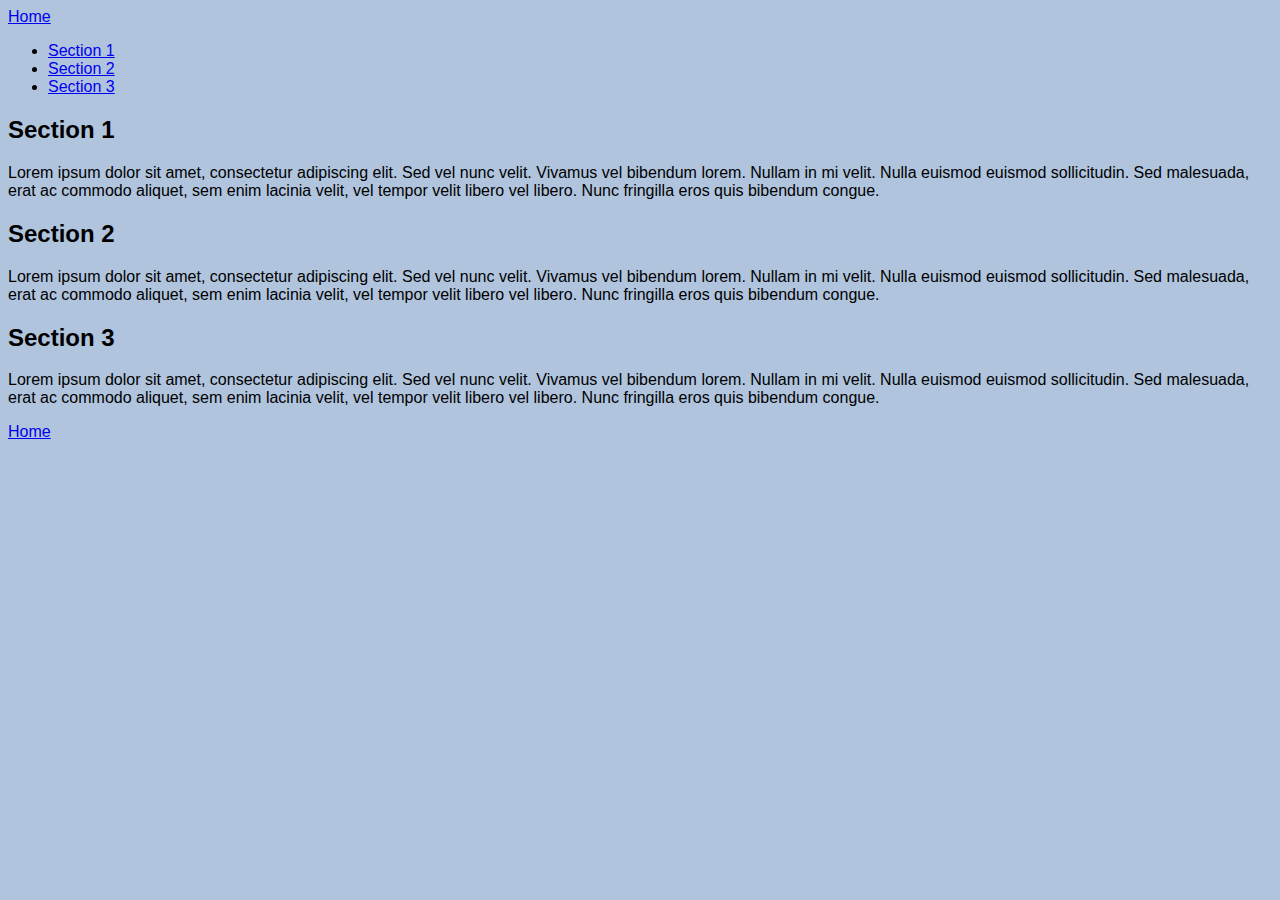
<file: docs/html_test/index.html>
<!DOCTYPE html>
<html>
    <head>
        <link rel="stylesheet" href="stylesheet.css">
        <script src="js/main.js "></script>
    </head>
    <header>
        <a href="#">Home</a>
      </header>
      
      <aside class="sidebar">
        <nav>
          <ul>
            <li><a href="#section1">Section 1</a></li>
            <li><a href="#section2">Section 2</a></li>
            <li><a href="#section3">Section 3</a></li>
          </ul>
        </nav>
      </aside>
      
      <main>
        <section id="section1">
          <h2>Section 1</h2>
          <p>Lorem ipsum dolor sit amet, consectetur adipiscing elit. Sed vel nunc velit. Vivamus vel bibendum lorem. Nullam in mi velit. Nulla euismod euismod sollicitudin. Sed malesuada, erat ac commodo aliquet, sem enim lacinia velit, vel tempor velit libero vel libero. Nunc fringilla eros quis bibendum congue. </p>
        </section>
        <section id="section2">
          <h2>Section 2</h2>
          <p>Lorem ipsum dolor sit amet, consectetur adipiscing elit. Sed vel nunc velit. Vivamus vel bibendum lorem. Nullam in mi velit. Nulla euismod euismod sollicitudin. Sed malesuada, erat ac commodo aliquet, sem enim lacinia velit, vel tempor velit libero vel libero. Nunc fringilla eros quis bibendum congue. </p>
        </section>
        <section id="section3">
          <h2>Section 3</h2>
          <p>Lorem ipsum dolor sit amet, consectetur adipiscing elit. Sed vel nunc velit. Vivamus vel bibendum lorem. Nullam in mi velit. Nulla euismod euismod sollicitudin. Sed malesuada, erat ac commodo aliquet, sem enim lacinia velit, vel tempor velit libero vel libero. Nunc fringilla eros quis bibendum congue. </p>
        </section>
      </main>
      
      <footer>
        <a href="#">Home</a>
      </footer>
      
</html>
</file>
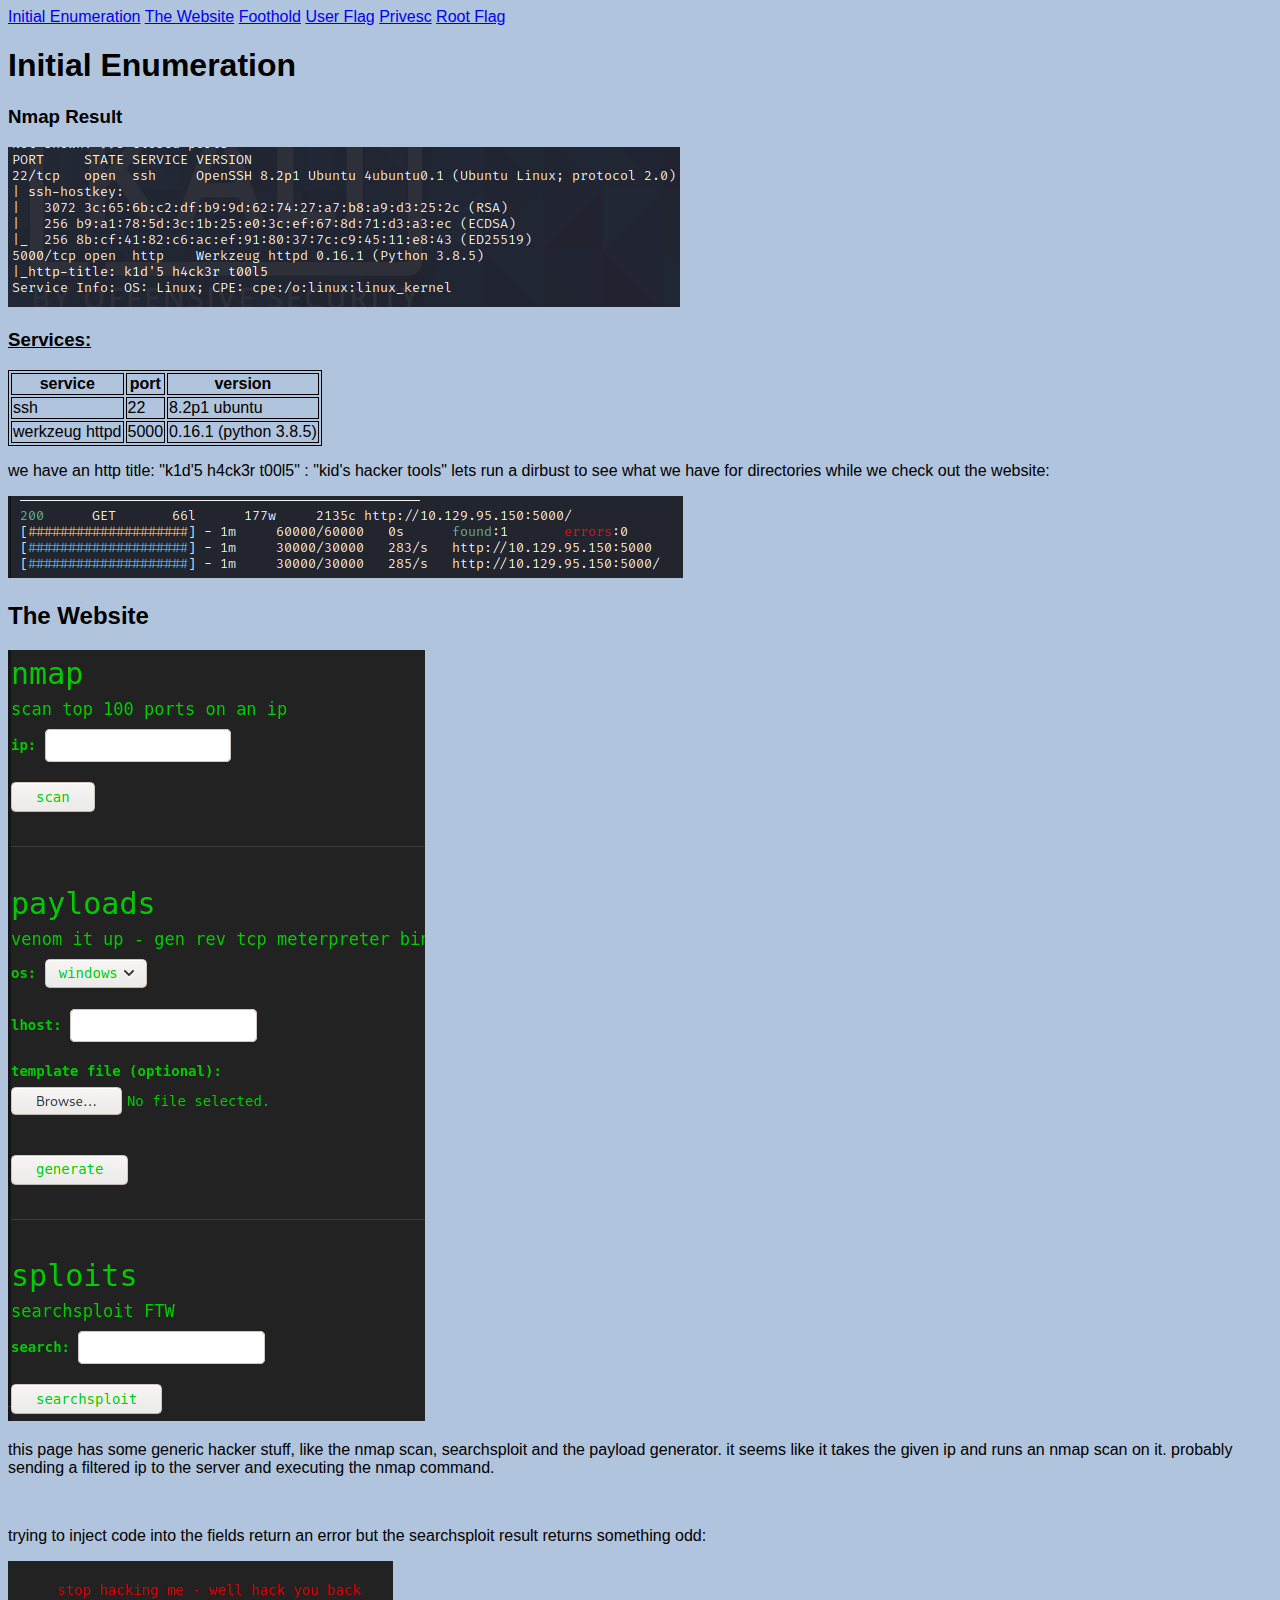
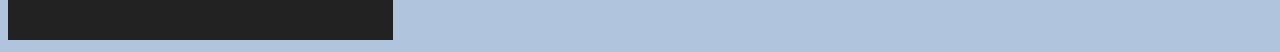
<file: docs/html_test/scriptkiddy.html>
<!DOCTYPE html>
<html>
    <head>
        <link rel="stylesheet" href="stylesheet.css">
    </head>
    <body>
        <div class="sidenav">
            <a href="#Initial Enumeration">Initial Enumeration</a>
            <a href="#The Website">The Website</a>
            <a href="#Foothold">Foothold</a>
       
            <a href="#User Flag">User Flag</a>
            <a href="#Privesc">Privesc</a>
            <a href="#Root Flag">Root Flag</a>
        </div>
        <div class="main">
            <h1 id="#Initial Enumeration">Initial Enumeration</h1>
            <h3>Nmap Result</h3>
            <img src="/docs/htb/easy_boxes/img/script_kiddy/skid_nmap.png" alt="nmap scan">

            
            <h3><u>Services:</u></h3>
            <table>
                <tr>
                    <th>service</th>
                    <th>port</th>
                    <th>version</th>
                </tr>
                <tr>
                    <td>ssh</td>
                    <td>22</td>
                    <td>8.2p1 ubuntu</td>
                </tr>
                <tr>
                    <td>werkzeug httpd</td>
                    <td>5000</td>
                    <td>0.16.1 (python 3.8.5)</td>
                </tr>
            </table>

            <p>
                we have an http title:  "k1d'5 h4ck3r t00l5" : "kid's hacker tools" 
                lets run a dirbust to see what we have for directories while we check out the website:
            </p>
            <img src="/docs/htb/easy_boxes/img/script_kiddy/skid_dirbuster.png" alt="dirbust">
            <h2 id="The Website">The Website</h2>
            <img src="/docs/htb/easy_boxes/img/script_kiddy/skid_homepage.png" alt="the website">
            <p>
                this page has some generic hacker stuff, like the nmap scan, searchsploit and the payload generator. 
it seems like it takes the given ip and runs an nmap scan on it. probably sending a filtered ip to the server and executing the nmap command. 
            </p>
        </br>
        <p>
            trying to inject code into the fields return an error but the searchsploit result returns something odd:
        </p>
        <img src="/docs/htb/easy_boxes/img/script_kiddy/skid_hacking_attempt.png" alt="skid hacking attempt">
        </div>
    </body>
</html>
</file>
<file: docs/html_test/stylesheet.css>
table, th, td {
    border: 1px solid black;
}
/* .sidenav {
    height: 100%;
    width: 160px;
    position: fixed;
    z-index: 1;
    top: 0;
    left: 0;
    background-color: beige;
    overflow-x: hidden;
    padding: top 20px;
}
.sidenav a {
    padding: 6px 8px 6px 16px;
    text-decoration: none;
    font-size: 25px;
    color:black;
    display: block;

}
.sidenav a :hover {
    color: #f1f1f1;
} */


body {
    font-family: 'Trebuchet MS', sans-serif;
    background-color: lightsteelblue;
    overflow-x: hidden;
}
#header {
    background-color: #333;
    color: #fff;
    display: flex;
    justify-content: space-between;
    padding: 10px;
    box-shadow: 2px 2px 10px #333;
    border-bottom: 1px solid #333;
    width: 99%;
    /* position: fixed;
    top: 0;
    left: 0;
    right: 0; */
  }
  
  #header a {
    color: white;
    display: inline-block;
    padding: 10px;
    text-align: center;
  }
  #sidebar {
    /* position: fixed; */
    top: 40px;
    left: 0;
    bottom: 0;
    width: 200px;
    background-color: #333;
    padding: 20px;
    color: white;
    box-shadow: 2px 2px 10px #333;
    border-bottom: 1px solid #333;

  }
  
  

  #sidebar ul {
    list-style: none;
    padding: 0;
    margin: 0;
  }
  
  #sidebar li {
    margin: 10px 0;
  }
  
  #main-content {
    margin-left: 220px;
    padding: 50px;
    height: 100vh;
    top: 50px;
    bottom: 0;
    /* position: absolute; */
    width: calc(100vw - 220px);
    margin: 50px 0 0 200px;
    overflow-y: hidden;
    
  }
  #footer {
    background-color: #333;
    height: 50px;
    line-height: 50px;
    text-align: center;
    /* position: fixed; */
    bottom: 0;
    width: 99%;
    box-shadow: 2px 2px 10px #333;
    border-bottom: 1px solid #333;
  }
  a:visited {
    color: #555;
  }
</file>
